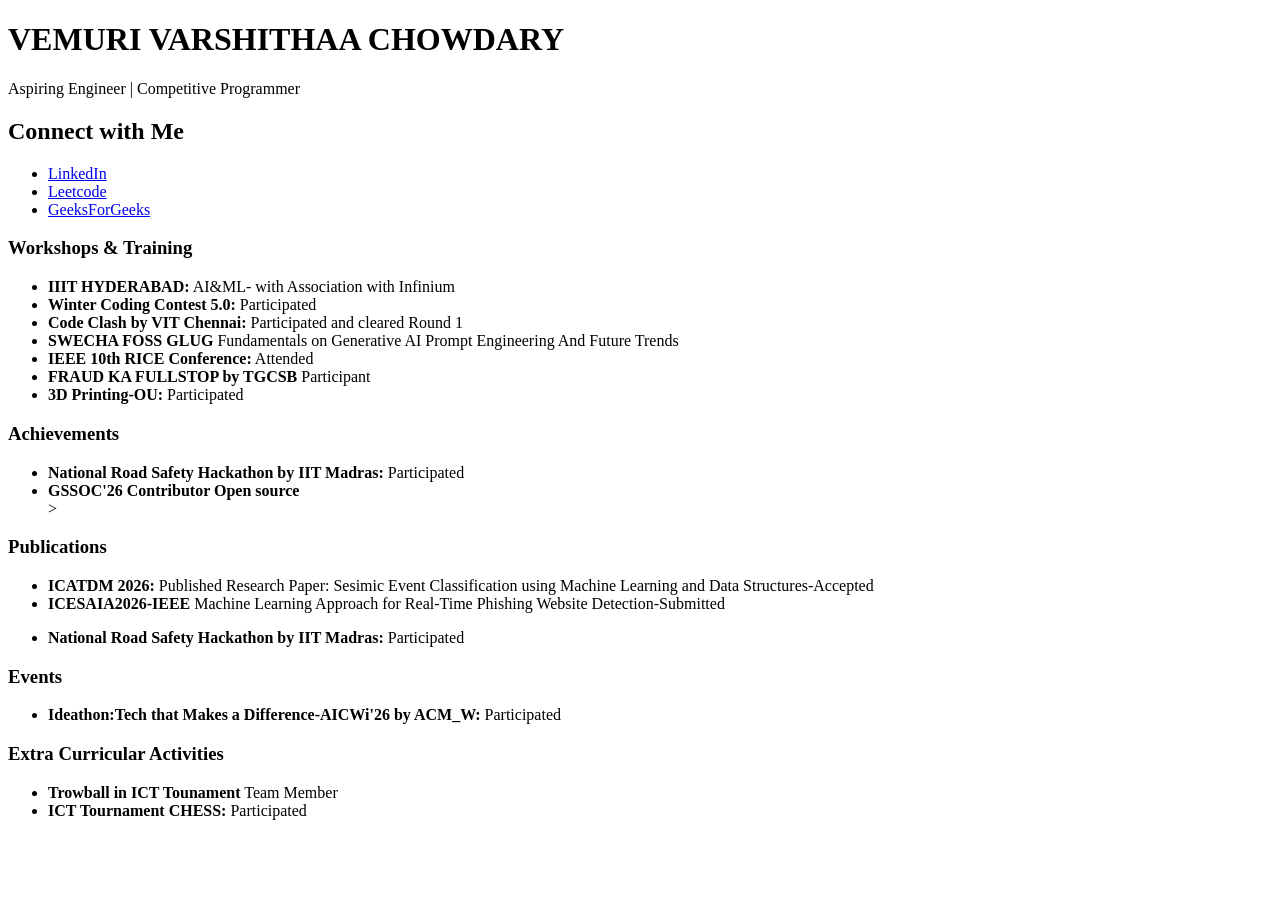
<file: my_potofile.html>
<!DOCTYPE HTML>
<html>
    <head>
        <title>MY RESUME</title>
    </head>

    <body>
        <main>
            <header>
                <h1>VEMURI VARSHITHAA CHOWDARY</h1>
                <p>Aspiring Engineer | Competitive Programmer</p>
            </header>

            <section id="Connection links">
                <h2>Connect with Me</h2>
                <ul>
                    <li><a href="https://www.linkedin.com/in/vemuri-varshithaa-chowdary-013623373?utm_source=share&utm_campaign=share_via&utm_content=profile&utm_medium=android_app" target="_blank">LinkedIn</a></li>
                    <li><a href="https://github.com/varshitha980-vvc" target="_blank">Leetcode</a></li>
                    <li><a href="https://www.geeksforgeeks.org/profile/vvarshitha" target="_blank">GeeksForGeeks</a></li>
                </ul>
            </section>

            <section id="Workshops">
                <h3>Workshops & Training</h3>
                <ul>
                    <li><strong>IIIT HYDERABAD:</strong> AI&ML- with Association with Infinium </li>
                    <li><strong>Winter Coding Contest 5.0:</strong> Participated</li>
                    <li><strong>Code Clash by VIT Chennai:</strong> Participated and cleared Round 1</li>
                    <li><strong>SWECHA FOSS GLUG</strong> Fundamentals on Generative AI Prompt Engineering And Future Trends</li>
                    <li><strong>IEEE 10th RICE Conference:</strong> Attended</li>
                    <li><strong>FRAUD KA FULLSTOP by TGCSB</strong> Participant</li>
                    <li><strong>3D Printing-OU:</strong> Participated</li>
                </ul>

            </section>

   
            <section id="Achievements">
                <h3>Achievements</h3>
                <ul>
                       <li><strong>National Road Safety Hackathon by IIT Madras:</strong> Participated</li>
                       <li><strong>GSSOC'26 Contributor Open source</strong></li>
                  >
                </ul>
                <h3>Publications</h3>
                <ul>
                      <li><strong>ICATDM 2026:</strong> Published Research Paper: Sesimic Event Classification using Machine Learning and Data Structures-Accepted</li>
                   
                      <li><strong>ICESAIA2026-IEEE</strong> Machine Learning Approach for Real-Time Phishing Website Detection-Submitted</li
                </ul>
            </section>

              <section id="Hackathons">
                <ul>
                    <li><strong>National Road Safety Hackathon by IIT Madras:</strong> Participated</li>
                </ul>
            </section>

            <section id="Events">
                <h3>Events</h3>
                <ul>
                    <li><strong>Ideathon:Tech that Makes a Difference-AICWi'26 by ACM_W:</strong> Participated</li>
                </ul>
            </section>

            <section id="Extra Curricular">
                <h3>Extra Curricular Activities</h3>
                <ul>
                    <li><strong>Trowball in ICT Tounament</strong> Team Member</li>
                    <li><strong>ICT Tournament CHESS:</strong> Participated</li>
                </ul>
            </section>
        </main>

    </body>
</html>
</file>
